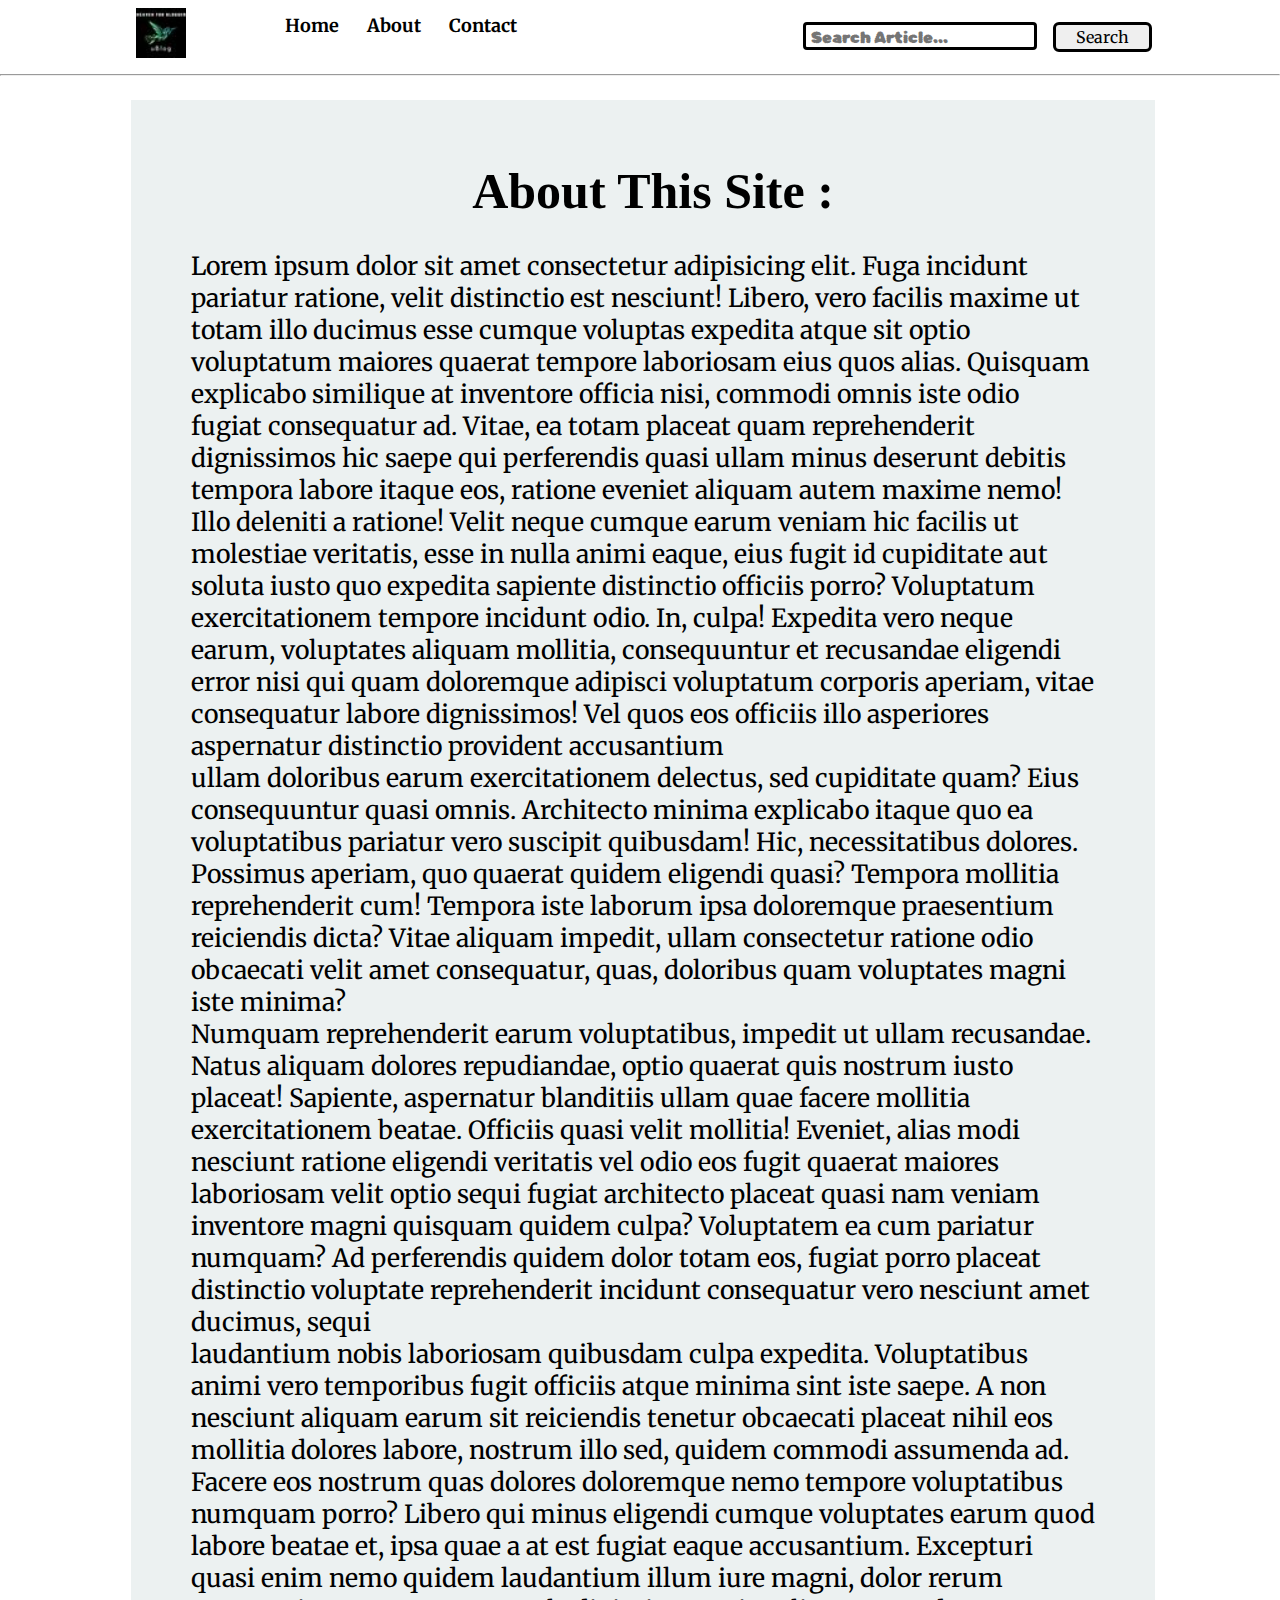
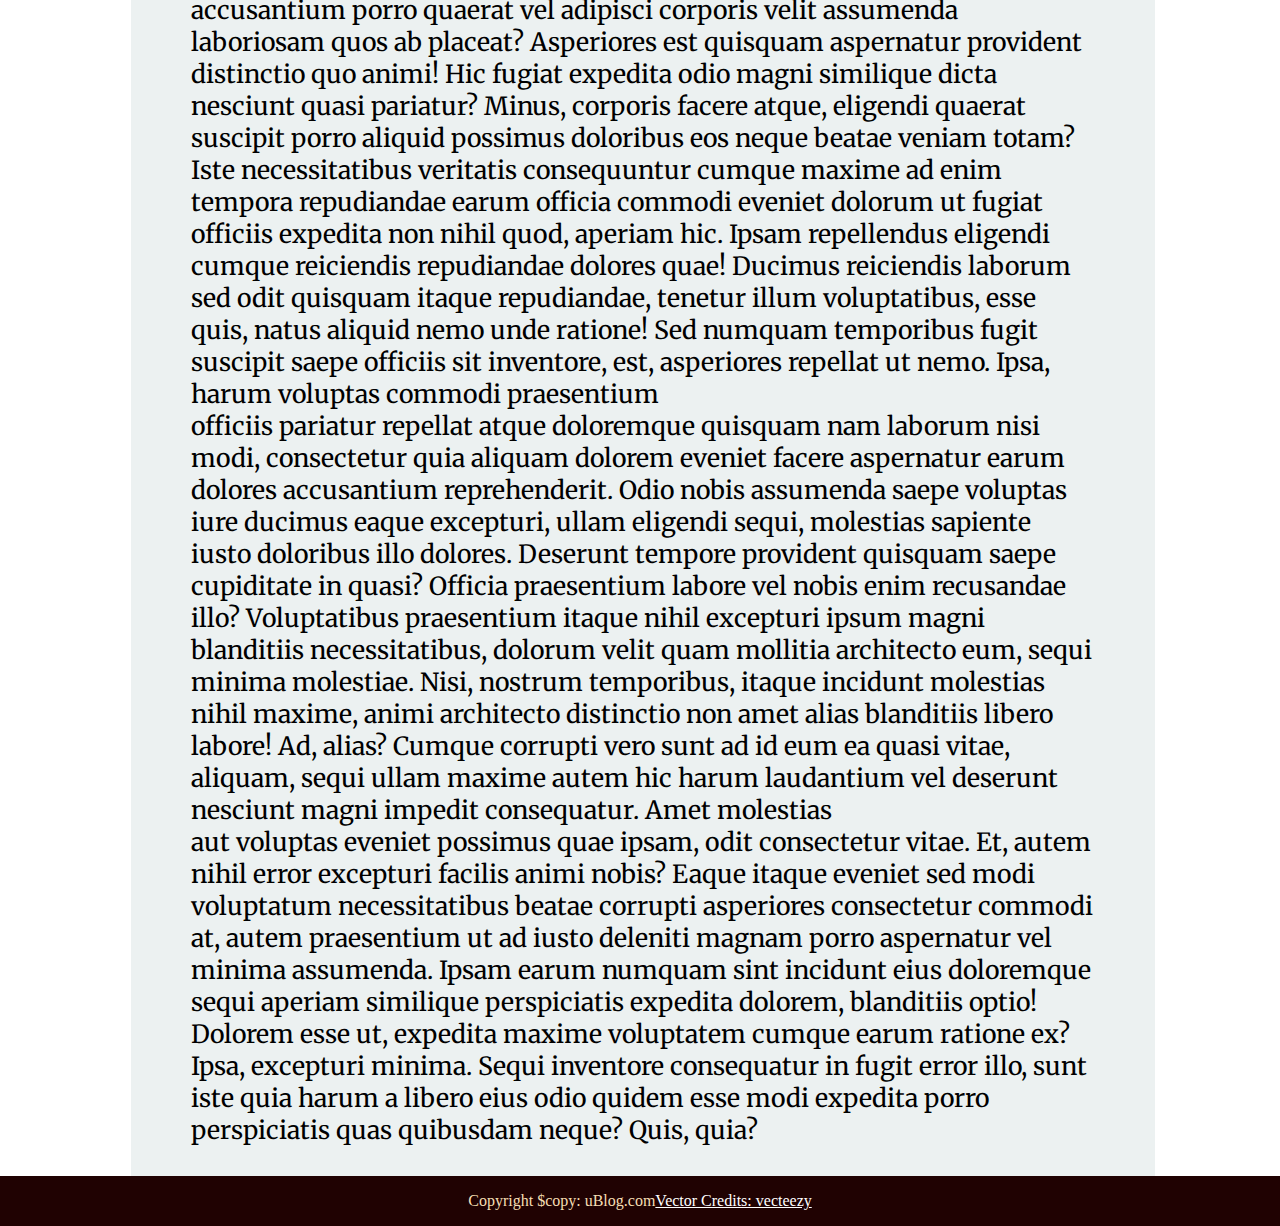
<file: about.html>
<!DOCTYPE html>
<html lang="en">
<head>
    <meta charset="UTF-8">
    <meta http-equiv="X-UA-Compatible" content="IE=edge">
    <meta name="viewport" content="width=device-width, initial-scale=1.0">
    <link rel="shortcut icon" href="img/favicon (2).jpg" type="image/x-icon">
    <link rel="stylesheet" href="css/utils.css">
    <link rel="stylesheet" href="css/style.css">
    <link rel="stylesheet" href="css/about.css">
    <link rel="stylesheet" href="css/mobile.css">
    <title>uBlog - Heaven for bloggers</title>
</head>
<body>
    <nav class="navigation max-width-1 m-auto">
        <div class="nav-left"> 

            <span> <a href="/"><img src="img/favicon (2).jpg" alt="uBlog" width="50px"></a>
            </span>
        
        <ul>
            <li><a href="/">Home</a></li>
            <li><a href="/about.html">About</a></li>
            <li><a href="/contact.html">Contact</a></li>
        </ul>


        </div>

        <div class="nav-right">
            <form action="/search.html" method="get">
                <input class="form-input" type="text" name= "query" placeholder="Search Article...">
                <button class="btn">Search</button>
            </div>
        </form>
            


    </nav>
    <hr>

   <!-- <div class="content max-width-1 m-auto"> 

        <div class="content-left">
        <h1>The Heaven For Bloggers</h1><br>
        <p>uBlog is a website which lets you submit an article upon approval will be up on our website and you can get a good amount of reach from here!</p>
        <p>Well, you’ve done it! You’ve made your own blog, custom-fit with a domain and personalized layout. And now that your site is ready to go, it’s time to start populating it with content. Whether you want to share ideas, make money, promote a brand, or boost SEO, blogging is a proven way to do it, by increasing site traffic and improving conversion rates.</p>
        <p>But, what do you want to write about? Don’t just stare at that blinking cursor, wondering how to get started. Follow this blogging guide and learn the 10 essential steps for putting pen to paper — or fingers to keyboard — to write and publish your first blog post, whether you’ve got 20 minutes or two hours.</p>
    </div>
        <div class="content-right">
        <img src="img/12.jpg" alt="uBlog">
    </div> -->
    <!-- </div>  -->

    <!-- class="max-width-1 m-auto" -->
    <!-- <div class="max-width-1 m-auto"><hr></div> -->

    <div class="home-articles max-width-1 m-auto">
       <div>
        <h2 class="site">About This Site :</h2>
    </div>
    <p>Lorem ipsum dolor sit amet consectetur adipisicing elit. Fuga incidunt pariatur ratione, velit distinctio est nesciunt! Libero, vero facilis maxime ut totam illo ducimus esse cumque voluptas expedita atque sit optio voluptatum maiores quaerat tempore laboriosam eius quos alias. Quisquam explicabo similique at inventore officia nisi, commodi omnis iste odio fugiat consequatur ad. Vitae, ea totam placeat quam reprehenderit dignissimos hic saepe qui perferendis quasi ullam minus deserunt debitis tempora labore itaque eos, ratione eveniet aliquam autem maxime nemo! <br> Illo deleniti a ratione! Velit neque cumque earum veniam hic facilis ut molestiae veritatis, esse in nulla animi eaque, eius fugit id cupiditate aut soluta iusto quo expedita sapiente distinctio officiis porro? Voluptatum exercitationem tempore incidunt odio. In, culpa! Expedita vero neque earum, voluptates aliquam mollitia, consequuntur et recusandae eligendi error nisi qui quam doloremque adipisci voluptatum corporis aperiam, vitae consequatur labore dignissimos! Vel quos eos officiis illo asperiores aspernatur distinctio provident accusantium <br> ullam doloribus earum exercitationem delectus, sed cupiditate quam? Eius consequuntur quasi omnis. Architecto minima explicabo itaque quo ea voluptatibus pariatur vero suscipit quibusdam! Hic, necessitatibus dolores. Possimus aperiam, quo quaerat quidem eligendi quasi? Tempora mollitia reprehenderit cum! Tempora iste laborum ipsa doloremque praesentium reiciendis dicta? Vitae aliquam impedit, ullam consectetur ratione odio obcaecati velit amet consequatur, quas, doloribus quam voluptates magni iste minima? <br> Numquam reprehenderit earum voluptatibus, impedit ut ullam recusandae. Natus aliquam dolores repudiandae, optio quaerat quis nostrum iusto placeat! Sapiente, aspernatur blanditiis ullam quae facere mollitia exercitationem beatae. Officiis quasi velit mollitia! Eveniet, alias modi nesciunt ratione eligendi veritatis vel odio eos fugit quaerat maiores laboriosam velit optio sequi fugiat architecto placeat quasi nam veniam inventore magni quisquam quidem culpa? Voluptatem ea cum pariatur numquam? Ad perferendis quidem dolor totam eos, fugiat porro placeat distinctio voluptate reprehenderit incidunt consequatur vero nesciunt amet ducimus, sequi <br> laudantium nobis laboriosam quibusdam culpa expedita. Voluptatibus animi vero temporibus fugit officiis atque minima sint iste saepe. A non nesciunt aliquam earum sit reiciendis tenetur obcaecati placeat nihil eos mollitia dolores labore, nostrum illo sed, quidem commodi assumenda ad. Facere eos nostrum quas dolores doloremque nemo tempore voluptatibus numquam porro? Libero qui minus eligendi cumque voluptates earum quod labore beatae et, ipsa quae a at est fugiat eaque accusantium. Excepturi quasi enim nemo quidem laudantium illum iure magni, dolor rerum accusantium porro quaerat vel adipisci corporis velit assumenda laboriosam quos ab placeat? Asperiores est quisquam aspernatur provident distinctio quo animi! Hic fugiat expedita odio magni similique dicta <br> nesciunt quasi pariatur? Minus, corporis facere atque, eligendi quaerat suscipit porro aliquid possimus doloribus eos neque beatae veniam totam? Iste necessitatibus veritatis consequuntur cumque maxime ad enim tempora repudiandae earum officia commodi eveniet dolorum ut fugiat officiis expedita non nihil quod, aperiam hic. Ipsam repellendus eligendi cumque reiciendis repudiandae dolores quae! Ducimus reiciendis laborum sed odit quisquam itaque repudiandae, tenetur illum voluptatibus, esse quis, natus aliquid nemo unde ratione! Sed numquam temporibus fugit suscipit saepe officiis sit inventore, est, asperiores repellat ut nemo. Ipsa, harum voluptas commodi praesentium <br> officiis pariatur repellat atque doloremque quisquam nam laborum nisi modi, consectetur quia aliquam dolorem eveniet facere aspernatur earum dolores accusantium reprehenderit. Odio nobis assumenda saepe voluptas iure ducimus eaque excepturi, ullam eligendi sequi, molestias sapiente iusto doloribus illo dolores. Deserunt tempore provident quisquam saepe cupiditate in quasi? Officia praesentium labore vel nobis enim recusandae illo? Voluptatibus praesentium itaque nihil excepturi ipsum magni blanditiis necessitatibus, dolorum velit quam mollitia architecto eum, sequi minima molestiae. Nisi, nostrum temporibus, itaque incidunt molestias nihil maxime, animi architecto distinctio non amet alias blanditiis libero labore! Ad, alias? Cumque corrupti vero sunt ad id eum ea quasi vitae, aliquam, sequi ullam maxime autem hic harum laudantium vel deserunt nesciunt magni impedit consequatur. Amet molestias <br> aut voluptas eveniet possimus quae ipsam, odit consectetur vitae. Et, autem nihil error excepturi facilis animi nobis? Eaque itaque eveniet sed modi voluptatum necessitatibus beatae corrupti asperiores consectetur commodi at, autem praesentium ut ad iusto deleniti magnam porro aspernatur vel minima assumenda. Ipsam earum numquam sint incidunt eius doloremque sequi aperiam similique perspiciatis expedita dolorem, blanditiis optio! Dolorem esse ut, expedita maxime voluptatem cumque earum ratione ex? Ipsa, excepturi minima. Sequi inventore consequatur in fugit error illo, sunt iste quia harum a libero eius odio quidem esse modi expedita porro perspiciatis quas quibusdam neque? Quis, quia?</p>
    </div>
    <div class="footer">
        <p>Copyright $copy: uBlog.com</p>
        <a href="https://www.vecteezy.com/free-vector/computer">Vector Credits: vecteezy</a>

    </div>

</body>
</html>
</file>
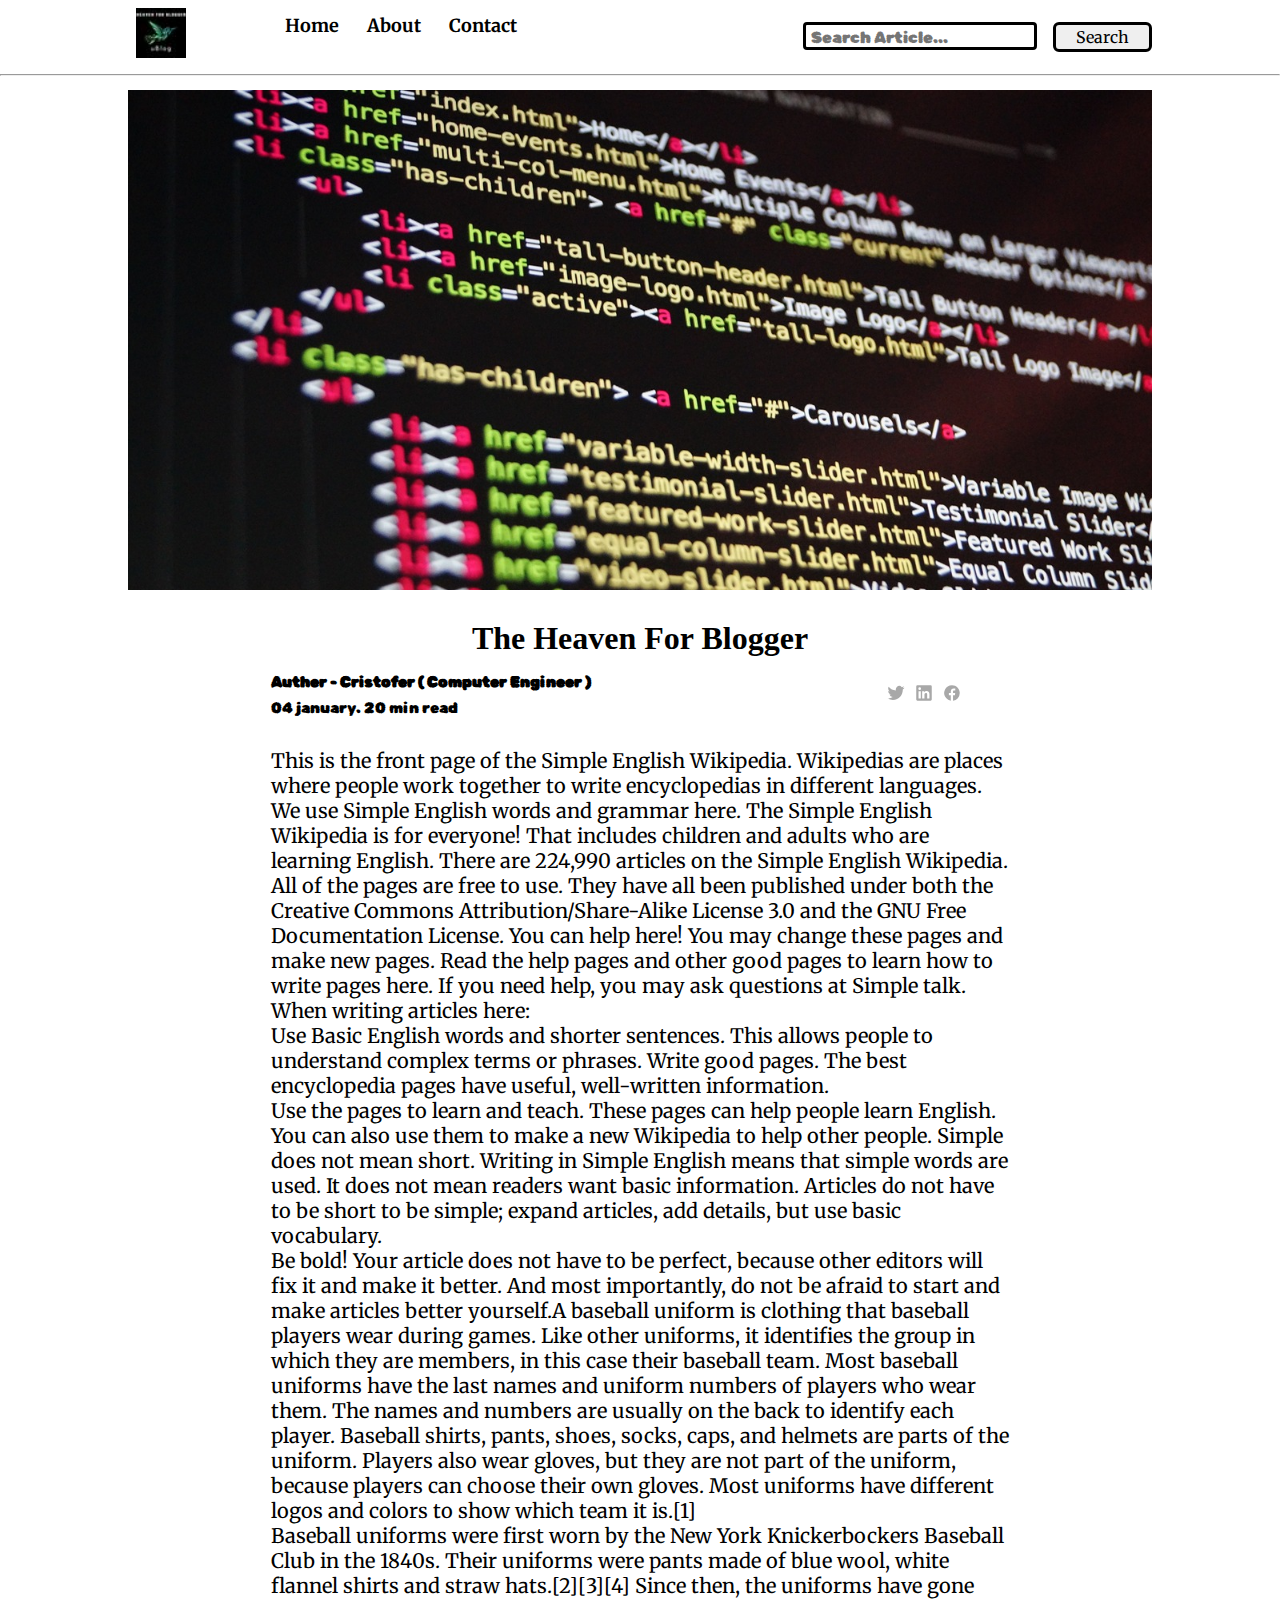
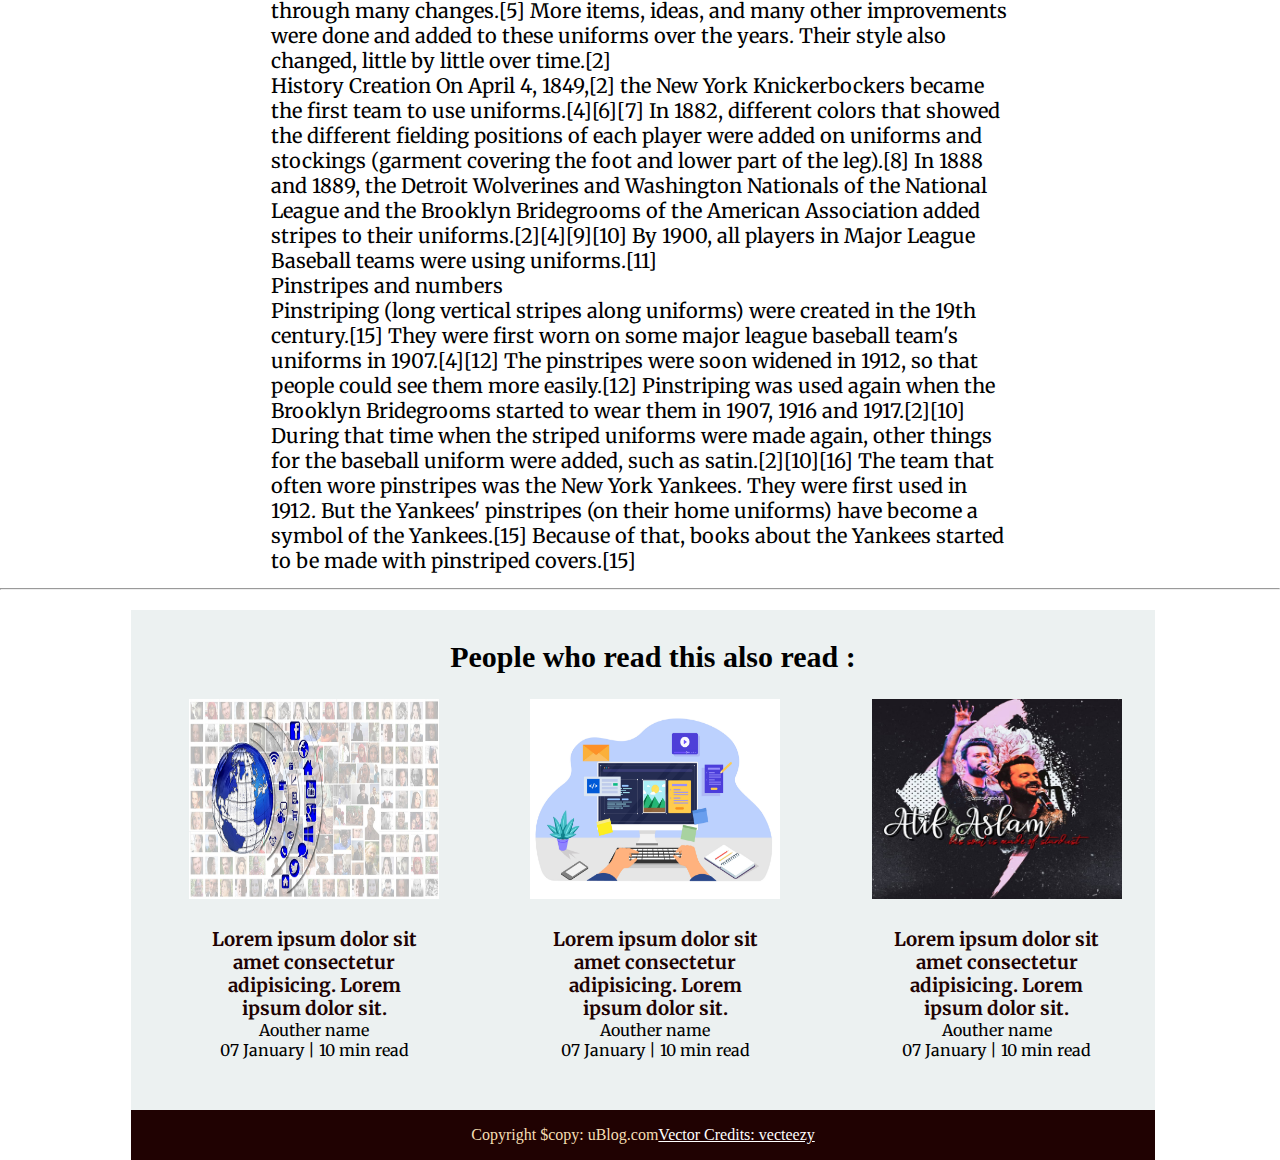
<file: blogpost.html>
<!DOCTYPE html>
<html lang="en">
<head>
    <meta charset="UTF-8">
    <meta http-equiv="X-UA-Compatible" content="IE=edge">
    <meta name="viewport" content="width=device-width, initial-scale=1.0">
    <link rel="shortcut icon" href="img/favicon (2).jpg" type="image/x-icon">
    <link rel="stylesheet" href="css/utils.css">
    <link rel="stylesheet" href="css/style.css">
    <link rel="stylesheet" href="css/blogpost.css">
    <link rel="stylesheet" href="css/mobile.css">
    <title>uBlog - Heaven for bloggers</title>
</head>
<body>
    <nav class="navigation max-width-1 m-auto">
        <div class="nav-left"> 

            <span> <a href="/"><img src="img/favicon (2).jpg" alt="uBlog" width="50px"></a>
            </span>
        
        <ul>
            <li><a href="/">Home</a></li>
            <li><a href="/about.html">About</a></li>
            <li><a href="/contact.html">Contact</a></li>
        </ul>


        </div>

        <div class="nav-right">
            <form action="/search.html" method="get">
                <input class="form-input" type="text" name= "query" placeholder="Search Article...">
                <button class="btn">Search</button>
            </div>
        </form>
            


    </nav>
    <hr>

    <div class="post-img">
        <img src="img/21.jpg" alt="uBlog">
    </div>

    <div class="m-auto blog-post-content max-width-2 m-auto">
        <h1 class="font4"> The  Heaven For Blogger</h1>
        <div class="blogpost-meta">
            <div class="auther-info">
            <div> <b>Auther - Cristofer  ( Computer Engineer )</b></div> 
              <div>04 january. 20 min read</div>
            </div>

            
            <div class="social">
                <svg width="24" height="24" viewBox="0 0 24 24" fill="none"><path d="M20 5.34c-.67.41-1.4.7-2.18.87a3.45 3.45 0 0 0-5.02-.1 3.49 3.49 0 0 0-1.02 2.47c0 .28.03.54.07.8a9.91 9.91 0 0 1-7.17-3.66 3.9 3.9 0 0 0-.5 1.74 3.6 3.6 0 0 0 1.56 2.92 3.36 3.36 0 0 1-1.55-.44V10c0 1.67 1.2 3.08 2.8 3.42-.3.06-.6.1-.94.12l-.62-.06a3.5 3.5 0 0 0 3.24 2.43 7.34 7.34 0 0 1-4.36 1.49l-.81-.05a9.96 9.96 0 0 0 5.36 1.56c6.4 0 9.91-5.32 9.9-9.9v-.5c.69-.49 1.28-1.1 1.74-1.81-.63.3-1.3.48-2 .56A3.33 3.33 0 0 0 20 5.33" fill="#A8A8A8"></path></svg>


                <svg width="24" height="24" viewBox="0 0 24 24" fill="none"><path d="M19.75 5.39v13.22a1.14 1.14 0 0 1-1.14 1.14H5.39a1.14 1.14 0 0 1-1.14-1.14V5.39a1.14 1.14 0 0 1 1.14-1.14h13.22a1.14 1.14 0 0 1 1.14 1.14zM8.81 10.18H6.53v7.3H8.8v-7.3zM9 7.67a1.31 1.31 0 0 0-1.3-1.32h-.04a1.32 1.32 0 0 0 0 2.64A1.31 1.31 0 0 0 9 7.71v-.04zm8.46 5.37c0-2.2-1.4-3.05-2.78-3.05a2.6 2.6 0 0 0-2.3 1.18h-.07v-1h-2.14v7.3h2.28V13.6a1.51 1.51 0 0 1 1.36-1.63h.09c.72 0 1.26.45 1.26 1.6v3.91h2.28l.02-4.43z" fill="#A8A8A8"></path></svg>

                <span class="co rg rh ri"><svg width="24" height="24" viewBox="0 0 24 24" fill="none"><path d="M19.75 12.04c0-4.3-3.47-7.79-7.75-7.79a7.77 7.77 0 0 0-5.9 12.84 7.77 7.77 0 0 0 4.69 2.63v-5.49h-1.9v-2.2h1.9v-1.62c0-1.88 1.14-2.9 2.8-2.9.8 0 1.49.06 1.69.08v1.97h-1.15c-.91 0-1.1.43-1.1 1.07v1.4h2.17l-.28 2.2h-1.88v5.52a7.77 7.77 0 0 0 6.7-7.71" fill="#A8A8A8"></path></svg></span>
            </div>
        </div>





        <p class="font2">This is the front page of the Simple English Wikipedia. Wikipedias are places where people work together to write encyclopedias in different languages. We use Simple English words and grammar here. The Simple English Wikipedia is for everyone! That includes children and adults who are learning English. There are 224,990 articles on the Simple English Wikipedia. All of the pages are free to use. They have all been published under both the Creative Commons Attribution/Share-Alike License 3.0 and the GNU Free Documentation License. You can help here! You may change these pages and make new pages. Read the help pages and other good pages to learn how to write pages here. If you need help, you may ask questions at Simple talk. <br>
            When writing articles here: <br>
            
            Use Basic English words and shorter sentences. This allows people to understand complex terms or phrases.
            Write good pages. The best encyclopedia pages have useful, well-written information. <br>
            Use the pages to learn and teach. These pages can help people learn English. You can also use them to make a new Wikipedia to help other people.
            Simple does not mean short. Writing in Simple English means that simple words are used. It does not mean readers want basic information. Articles do not have to be short to be simple; expand articles, add details, but use basic vocabulary. <br>
            Be bold! Your article does not have to be perfect, because other editors will fix it and make it better. And most importantly, do not be afraid to start and make articles better yourself.A baseball uniform is clothing that baseball players wear during games. Like other uniforms, it identifies the group in which they are members, in this case their baseball team. Most baseball uniforms have the last names and uniform numbers of players who wear them. The names and numbers are usually on the back to identify each player. Baseball shirts, pants, shoes, socks, caps, and helmets are parts of the uniform. Players also wear gloves, but they are not part of the uniform, because players can choose their own gloves. Most uniforms have different logos and colors to show which team it is.[1] <br>

            Baseball uniforms were first worn by the New York Knickerbockers Baseball Club in the 1840s. Their uniforms were pants made of blue wool, white flannel shirts and straw hats.[2][3][4] Since then, the uniforms have gone through many changes.[5] More items, ideas, and many other improvements were done and added to these uniforms over the years. Their style also changed, little by little over time.[2] <br>
            
            History
            Creation
            On April 4, 1849,[2] the New York Knickerbockers became the first team to use uniforms.[4][6][7] In 1882, different colors that showed the different fielding positions of each player were added on uniforms and stockings (garment covering the foot and lower part of the leg).[8] In 1888 and 1889, the Detroit Wolverines and Washington Nationals of the National League and the Brooklyn Bridegrooms of the American Association added stripes to their uniforms.[2][4][9][10] By 1900, all players in Major League Baseball teams were using uniforms.[11] <br>
            Pinstripes and numbers <br>
            Pinstriping (long vertical stripes along uniforms) were created in the 19th century.[15] They were first worn on some major league baseball team's uniforms in 1907.[4][12] The pinstripes were soon widened in 1912, so that people could see them more easily.[12] Pinstriping was used again when the Brooklyn Bridegrooms started to wear them in 1907, 1916 and 1917.[2][10] During that time when the striped uniforms were made again, other things for the baseball uniform were added, such as satin.[2][10][16] The team that often wore pinstripes was the New York Yankees. They were first used in 1912. But the Yankees' pinstripes (on their home uniforms) have become a symbol of the Yankees.[15] Because of that, books about the Yankees started to be made with pinstriped covers.[15]</p>



    </div>
    <hr>

    <!-- <div class="max-width-1 m-auto"><hr></div> -->

    <div class="home-articles max-width-1 m-auto font4 center">
        <h2>People who read this also read :</h2>

        <div class="row">
        <div class="home-article more">
            <div class="home-article-img">
            <img src="img/11.jpg" alt="Article">
            </div>

            <div class="home-article-content font2">
                <a href="/blogpost.html"><h3>Lorem ipsum dolor sit amet consectetur adipisicing. Lorem ipsum dolor sit.</h3></a>
                
                <div>Aouther name</div>
                <span>07 January | 10 min read</span>
            </div>
            
        </div>

        <div class="home-article more">
            <div class="home-article-img">
            <img src="img/12.jpg" alt="Article">
            </div>

            <div class="home-article-content font2">
                <a href="/blogpost.html"><h3>Lorem ipsum dolor sit amet consectetur adipisicing. Lorem ipsum dolor sit.</h3></a>
                <div>Aouther name</div>
                <span>07 January | 10 min read</span>
            </div>
            
        </div>

        <div class="home-article more">
            <div class="home-article-img">
            <img src="img/5.jpg" alt="Article">
            </div>

            <div class="home-article-content font2">
                <a href="/blogpost.html"><h3>Lorem ipsum dolor sit amet consectetur adipisicing. Lorem ipsum dolor sit.</h3></a>
                <div>Aouther name</div>
                <span>07 January | 10 min read</span>
            </div>
            
        </div>
    </div>

    <div class="footer">
        <p>Copyright $copy: uBlog.com</p>
        <a href="https://www.vecteezy.com/free-vector/computer">Vector Credits: vecteezy</a>

    </div>

</body>
</html>
</file>
<file: css/utils.css>
@import url('https://fonts.googleapis.com/css2?family=Merriweather:ital,wght@1,300&family=Seymour+One&display=swap');
@import url('https://fonts.googleapis.com/css2?family=Merriweather:ital,wght@1,300&family=Rubik+Bubbles&family=Seymour+One&display=swap');
@import url('https://fonts.googleapis.com/css2?family=Merriweather:ital,wght@1,300&family=Prosto+One&family=Rubik+Bubbles&display=swap');

:root {
    --main-bg-color: rgb(32, 2, 2);
    --font1: 'Rubik Bubbles', cursive;
    --font2: 'Merriweather', serif;
    --font3: 'Seymour One', sans-serif;
    --font4:'Rubik Bubbles', cursive;
}

.center {
    text-align: center;
}

.font1 {
    font-family: var(--font1);
}
.font2 {
    font-family: var(--font2);
}
.font3 {
    font-family: var(--font3);
}

.mx-1 {
    padding-left: 50px;
    padding-right: 50px;

    /* margin-right: 50px; */

}


.max-width-1 {
    max-width: 80vw;
}

.max-width-2 {
    max-width: 60vw;
}

.m-auto {
    margin: auto;
}

.btn {
    padding: 2px 20px;
    border: 3px solid black;
    border-radius: 6px;
    font-family: var(--font2);
    font-size: 16px;
    cursor: pointer;
    transition: all 0.3s ease-in-out;
}

.btn:hover {
    color: white;
    background-color:var(--main-bg-color);
}

.form-input {
    padding: 0px 5px;
    padding-top: 3px;
    font-size: 16px;
    border: 3px solid black;
    border-radius: 4px;
    margin: 0px 13px;
    font-family: var(--font4);
}

.form-box input, textarea {
    width: 52vw;
    padding: 10px 6px;
    margin: 7px 0;
    font-size: 18px;
    font-family: var(--font2);
    border: 2px solid rgb(238, 158, 9);
    border-radius: 5px;
}
</file>
<file: css/style.css>
*{
    margin: 0;
    padding: 0;
}

.navigation {
    font-family: var(--font1);
    /* height: 74px; */
    /* background-color: aqua; */
    display: flex;
    justify-content: space-between;
    align-items: center;
}

.nav-left {
    font-size: 20px;
    display: flex;
}

.nav-left span {
    font-size: 30px;
    padding: 8px;
}


.nav-left ul {
   display: flex;
   align-items: center;
   margin: 0 77px;
   font-size: 18px;
   padding-bottom: 23px;
}

.nav-left ul li {
    list-style: none;
    margin: 0px 14px;
    font-family: var(--font2);
}

.nav-left ul li a {
    text-decoration: none;
    color: black;
    font-weight: bold;
}


.nav-left ul li a:hover {
    color: burlywood;
    font-weight: bolder;
}

.content {
    display: flex;
    height: 100%;
    /* background-color: rgb(211, 243, 243); */
    margin-top: 35px;
    margin-bottom: 50px;
    padding: 20px;
    position: relative;
}

.content::after {
    content: "";
    background-image: url(../img/19.jpg);
    position: absolute;
    width: 100%;
    height: inherit;
    opacity: .35;
}

.content-left {
    padding: 50px;
    font-family: var(--font2);
    /* width: 50%; */
    display: flex;
    flex-direction: column;
    justify-content: center;
    z-index: 1;
}

.content-left h1 {
    font-family: var(--font3);
} 

.content-right {
    /* width: 50%; */
    display: flex;
    align-items: center;
    justify-content: center;
}

.content-right img {
    height: 300px;
    border: 3px solid black;
    border-radius: 100px;
    cursor: pointer;
}

/* .content-right img:hover {
    transition: all .1s ease-in-out;
} */

.home-articles {
    width: 80vw;
    margin-right: 125px;
    margin-top: 5px;
    padding-top: 12px;
    /* height: 455px; */
    background-color: rgb(207, 219, 219, 0.4);
    position: relative;
}

.year-box {
    position: absolute;
    /* background-color: bisque; */
    top: 20px;
    right: 0px;
    width: 100px;
    height: 100px;
    font-size: 15px;
}

.year-box div {
    margin: 8px 0px;
}

.home-article {
    display: flex;
    padding: 25px;
    padding-left: 50px;
}

.home-articles h2 {
    padding-left: 20px;
    font-size: 30px;
}

.home-article img {
   width: 250px;
   height: 200px;
}

.home-article-content {
    align-self: center;
    padding: 25px;
}

.home-article-content a {
    text-decoration: none;
    color: var(--main-bg-color);
}

.home-article h2 {
    font-family: 'Rubik Bubbles', cursive;
}


/* .home-articles {} */
.footer {
    height: 50px;
    background-color:var(--main-bg-color);
    color: wheat;
    display: flex;
    align-items: center;
    justify-content: center;
    /* flex-direction: column; */
}

.footer a {
    color: white;
}
</file>
<file: css/about.css>
.home-articles h2 {
    margin-top: 0px;
    align-items: center;
    justify-content: center;
    display: flex;
    font-size: 50px;
    padding-top: 50px;
}

.home-articles p {
    font-size: 25px;
    padding: 30px 60px;
    font-family: var(--font2);
}

.home-articles {
    margin-top: 24px;
}
</file>
<file: css/mobile.css>
@media screen and (max-width: 1030px) {
    .navigation {
        flex-direction: column;
        margin-bottom: 20px;
        padding-bottom: 10px;
    }

    .nav-left {
        display: flex;
        flex-direction: column;
        text-align: center;
    }

    .form-input {
        width: 50%;
    }

    .content-right {
        display: none;
    }

    .content {
        margin-right: 26.5px;
    }

    .home-articles {
        margin-left: 40px;
    }

    .home-article {
        flex-direction: column;
        /* margin-left: 20%; */
    }

    .year-box {
        display: none;
    }

    .home-article-img {
        text-align: center;
    }

    .home-article img {
        width: 60vw;
    }

    .form-box input, textarea {
        width: 66vw;
    }

    .post-img {
        height: auto;
    }

    .row {
        flex-direction: column;
    }

    .social {
        padding: 0;
    }
}
</file>
<file: css/blogpost.css>
.home-articles {
    /* width: 100vw; */
    margin-top: 20px;
    padding-top: 30px;
}

.post-img {
    height: 500px;
    overflow: hidden;
    margin-top: 14px;
}

.post-img img {
    width: 80%;
    margin-left: 10%;
    /* border-radius: 100px; */
}

.blog-post-content {
    margin-top: 30px;
}

.blog-post-content p{
    /* background-color: aquamarine; */
    padding: 15px;
    /* margin-top: 30px; */
    font-size: 20px;
    /* margin: 5px; */
}
.blog-post-content h1 {
    text-align: center;
}

.row {
    display: flex;
}

.more {
    flex-direction: column;
}

.blogpost-meta {
    display: flex;
    /* background-color: aqua; */
    justify-content: space-between;
}

.auther-info div {
    padding: 4px 15px;
    font-family: var(--font1);
    font-size: 15px;
}

.auther-info {
    margin: 12px 0px;
}

.social {
    padding-right: 60px;
    cursor: pointer;
    align-self: center;
}
</file>
